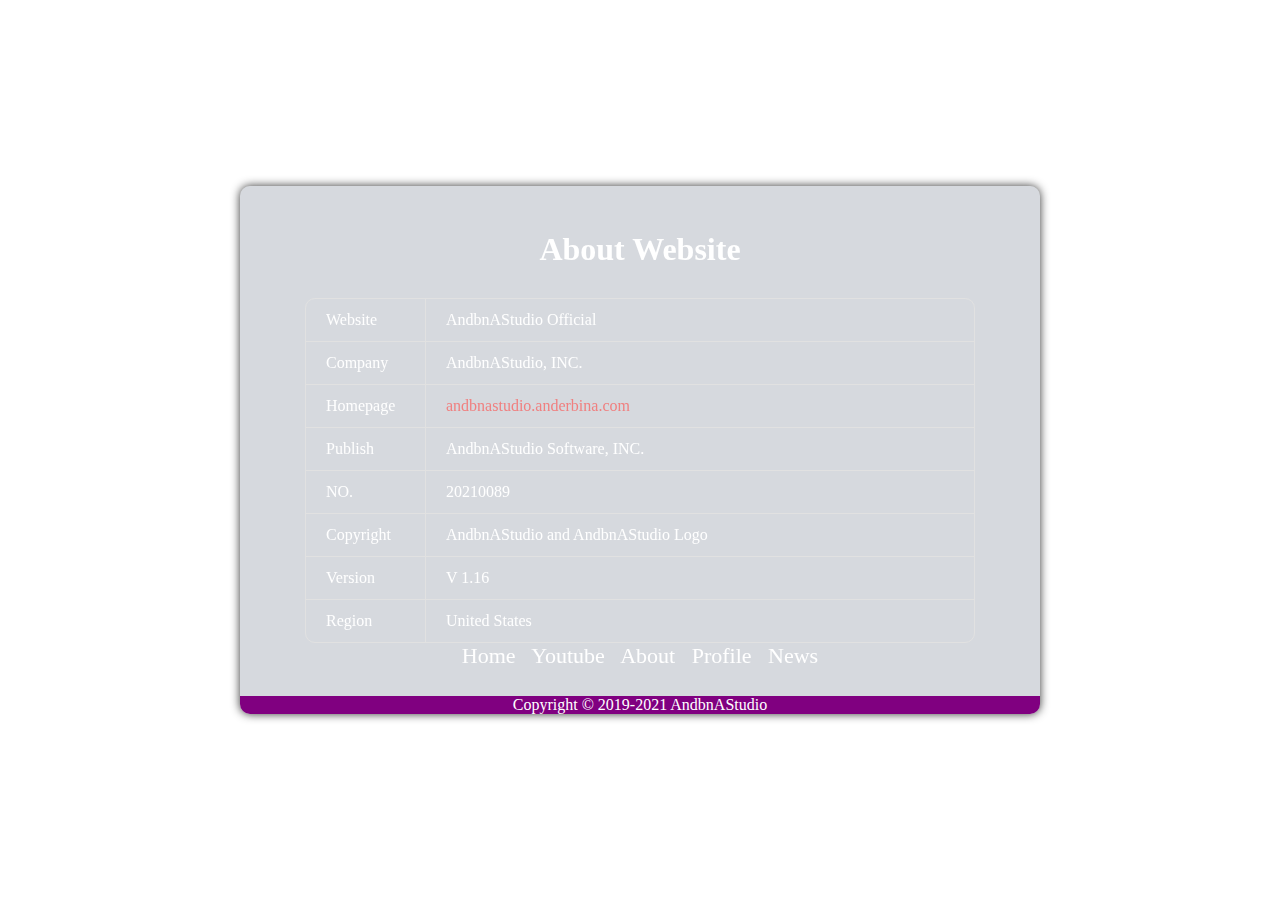
<file: about.html>
<!DOCTYPE html>
<html lang="en-US">
<head>
<meta charset="UTF-8">
<meta name="viewport" content="width=device-width, initial-scale=1">
<title>AndbnAStudio Official Website</title>
<meta name="description" itemprop="description" content="AndbnAStudio Official Website" />
<link rel="icon" href="https://anderbina.com/wp-content/uploads/2020/12/logo.png" sizes="32x32" />
<link rel="icon" href="https://anderbina.com/wp-content/uploads/2020/12/logo.png" sizes="192x192" />
<link rel="apple-touch-icon" href="https://anderbina.com/wp-content/uploads/2020/12/logo.png" />
<meta name="msapplication-TileImage" content="https://anderbina.com/wp-content/uploads/2020/12/logo.png" />
<link rel="stylesheet" type="text/css" href="/css/style.css" />
  
    <div class="page">
        <div class="bg"></div>
        <div class="container result">
            <h1 class="title">About Website</h1>
            <div class>
            	
            	
                                    <div class="info">
                        <div class="info-item">
                            <div class="lable">Website</div>
                            <div class="value">AndbnAStudio Official</div>
                        </div>
                        <div class="info-item">
                            <div class="lable">Company</div>
                            <div class="value">AndbnAStudio, INC.</div>
                        </div>
                        <div class="info-item">
                            <div class="lable">Homepage</div>
                            <div class="value"><a style=" text-decoration:none;"  href="https://andbnastudio.anderbina.com"><span style="color:#F08080">andbnastudio.anderbina.com </span></a></div>
                        </div>
                        <div class="info-item">
                          <div class="lable">Publish</div>
                            <div class="value">AndbnAStudio Software, INC.</div>
                        </div>
                        <div class="info-item">
                            <div class="lable">NO.</div>
                            <div class="value">20210089</div>
                        </div>
                        <div class="info-item">
                            <div class="lable">Copyright</div>
                            <div class="value">AndbnAStudio and AndbnAStudio Logo</div>
                        </div>
                        <div class="info-item">
                            <div class="lable">Version</div>
                            <div class="value">V 1.16</div>
                        </div>
                        <div class="info-item">
                            <div class="lable">Region</div>
                            <div class="value">United States</div>
                        </div>
                    </div>
<div class="text" style=" text-align:center; "><font style="font-size:22px"><a style= " text-decoration:none; " href="https://andbnastudio.anderbina.com/" ><span style="color:#FFFFFF">Home</span></a>&nbsp;&nbsp; <a style=" text-decoration:none; " href="https://andbnastudio.anderbina.com/youtube" ><span style="color: #FFFFFF">Youtube</span></a>&nbsp;&nbsp; <a style=" text-decoration:none; " href="https://andbnastudio.anderbina.com/about" ><span style="color:#FFFFFF">About</span></a>&nbsp;&nbsp; <a style=" text-decoration:none; " href="https://andbnastudio.anderbina.com/profile" ><span style="color:#FFFFFF">Profile</span></a>&nbsp;&nbsp; <a style= " text-decoration:none; " href="https://andbnastudio.anderbina.com/news" ><span style="color:#FFFFFF">News</span></a></font></div>

</style>
<div class="footer">
  <p>Copyright © 2019-2021 AndbnAStudio</p>
</div>

</body>
</html>

           <style>
.footer {
   position: fixed;
   left: 0;
   bottom: 0;
   width: 100%;
   background-color: purple;
   color: white;
   text-align: center;
}
</style>
<div class="footer">
  <p>Copyright © 2019-2021 AndbnAStudio</p>
</div>

</body>
</file>
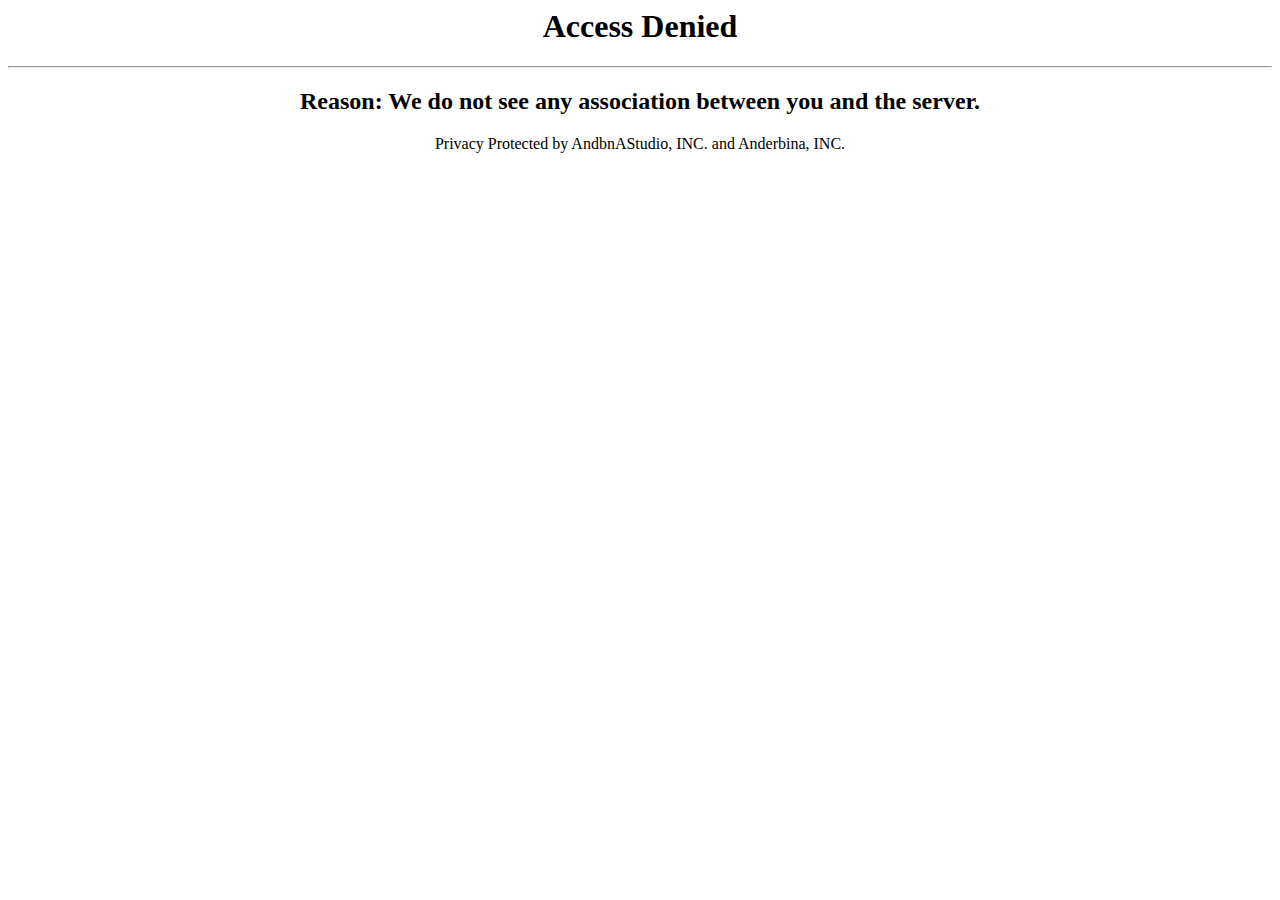
<file: img.html>
<html>
<head><title>404 Not Found</title></head>
<body>
<center><h1>Access Denied</h1></center>
<hr><center><h2>Reason: We do not see any association between you and the server.</h2></center>
<center><footer><p>Privacy Protected by AndbnAStudio, INC. and Anderbina, INC.</p></footer></center>
</body>
</html>
<!-- a padding to disable MSIE and Chrome friendly error page -->
<!-- a padding to disable MSIE and Chrome friendly error page -->
<!-- a padding to disable MSIE and Chrome friendly error page -->
<!-- a padding to disable MSIE and Chrome friendly error page -->
<!-- a padding to disable MSIE and Chrome friendly error page -->
<!-- a padding to disable MSIE and Chrome friendly error page -->
</file>
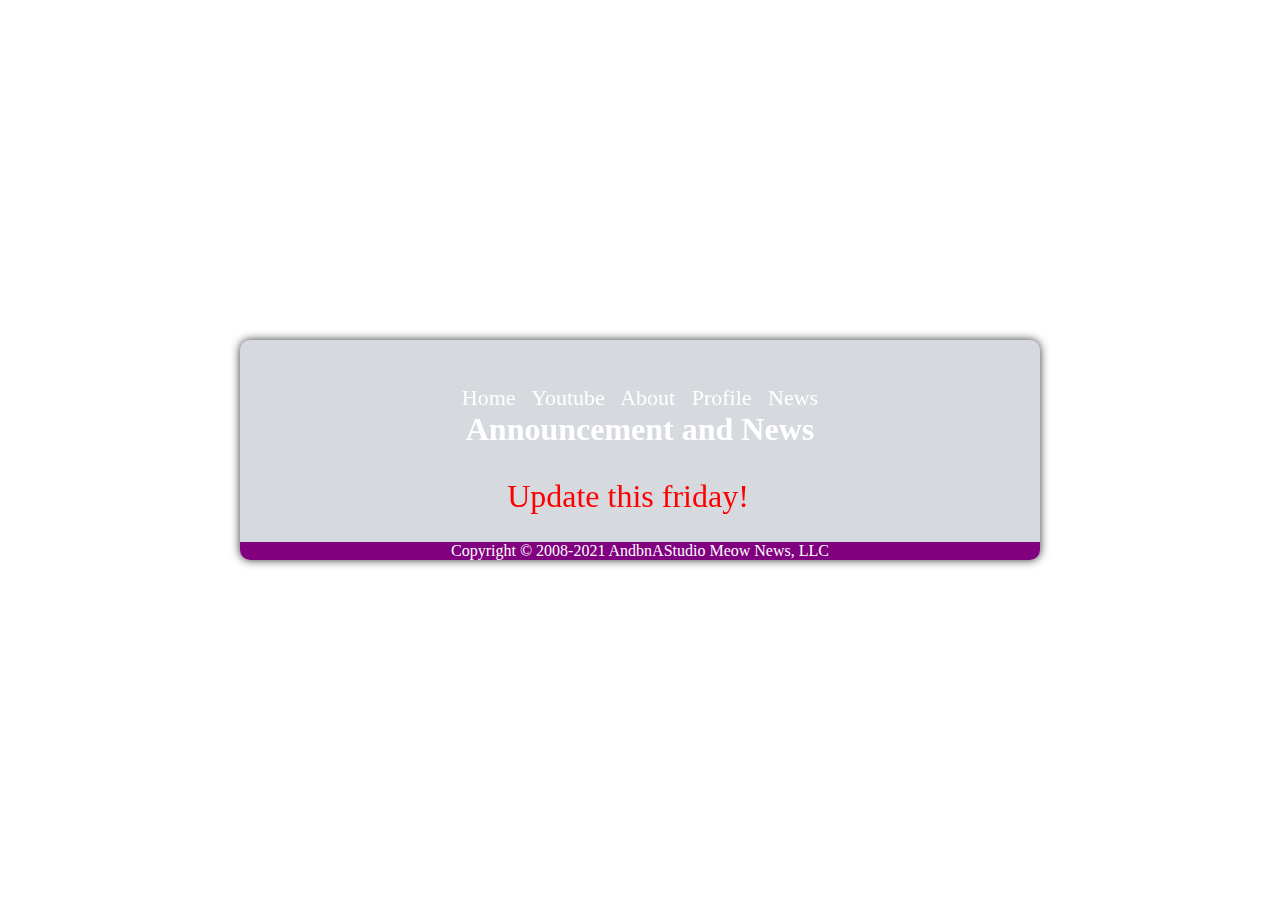
<file: news.html>
<!DOCTYPE html>
<html lang="en-US">
<html>
<head>
<meta charset="UTF-8">
<meta name="viewport" content="width=device-width, initial-scale=1">
<title>AndbnAStudio Official Website</title>
<meta name="description" itemprop="description" content="AndbnAStudio Official Website" />
<link rel="icon" href="https://anderbina.com/wp-content/uploads/2020/12/logo.png" sizes="32x32" />
<link rel="icon" href="https://anderbina.com/wp-content/uploads/2020/12/logo.png" sizes="192x192" />
<link rel="apple-touch-icon" href="https://anderbina.com/wp-content/uploads/2020/12/logo.png" />
<meta name="msapplication-TileImage" content="https://anderbina.com/wp-content/uploads/2020/12/logo.png" />
<link rel="stylesheet" type="text/css" href="/css/style.css" />

    <div class="page">
        <div class="bg"></div>
        <div class="container result">
            <div class="text" style=" text-align:center; "><font style="font-size:22px"><a style= " text-decoration:none; " href="https://andbnastudio.anderbina.com/" ><span style="color:#FFFFFF">Home</span></a>&nbsp;&nbsp; <a style=" text-decoration:none; " href="https://andbnastudio.anderbina.com/youtube" ><span style="color: #FFFFFF">Youtube</span></a>&nbsp;&nbsp; <a style=" text-decoration:none; " href="https://andbnastudio.anderbina.com/about" ><span style="color:#FFFFFF">About</span></a>&nbsp;&nbsp; <a style=" text-decoration:none; " href="https://andbnastudio.anderbina.com/profile" ><span style="color:#FFFFFF">Profile</span></a>&nbsp;&nbsp; <a style= " text-decoration:none; " href="https://andbnastudio.anderbina.com/news" ><span style="color:#FFFFFF">News</span></a></font></div>
            <h1 class="title">Announcement and News</h1>
            <div class>
            
            <div>
            <center><fony style="font-size:32px"><a style=" text-decoration:none;"  href="/news/update-version-coming" target="_blank"><span style="color:#FF0000">Update this friday! </span></a>&nbsp;&nbsp; </div></center>
            
<style>
.footer {
   position: fixed;
   left: 0;
   bottom: 0;
   width: 100%;
   background-color: purple;
   color: white;
   text-align: center;
}
</style>
<div class="footer">
  <p>Copyright © 2008-2021 AndbnAStudio Meow News, LLC</p>
</div>

</body>
</html>
</file>
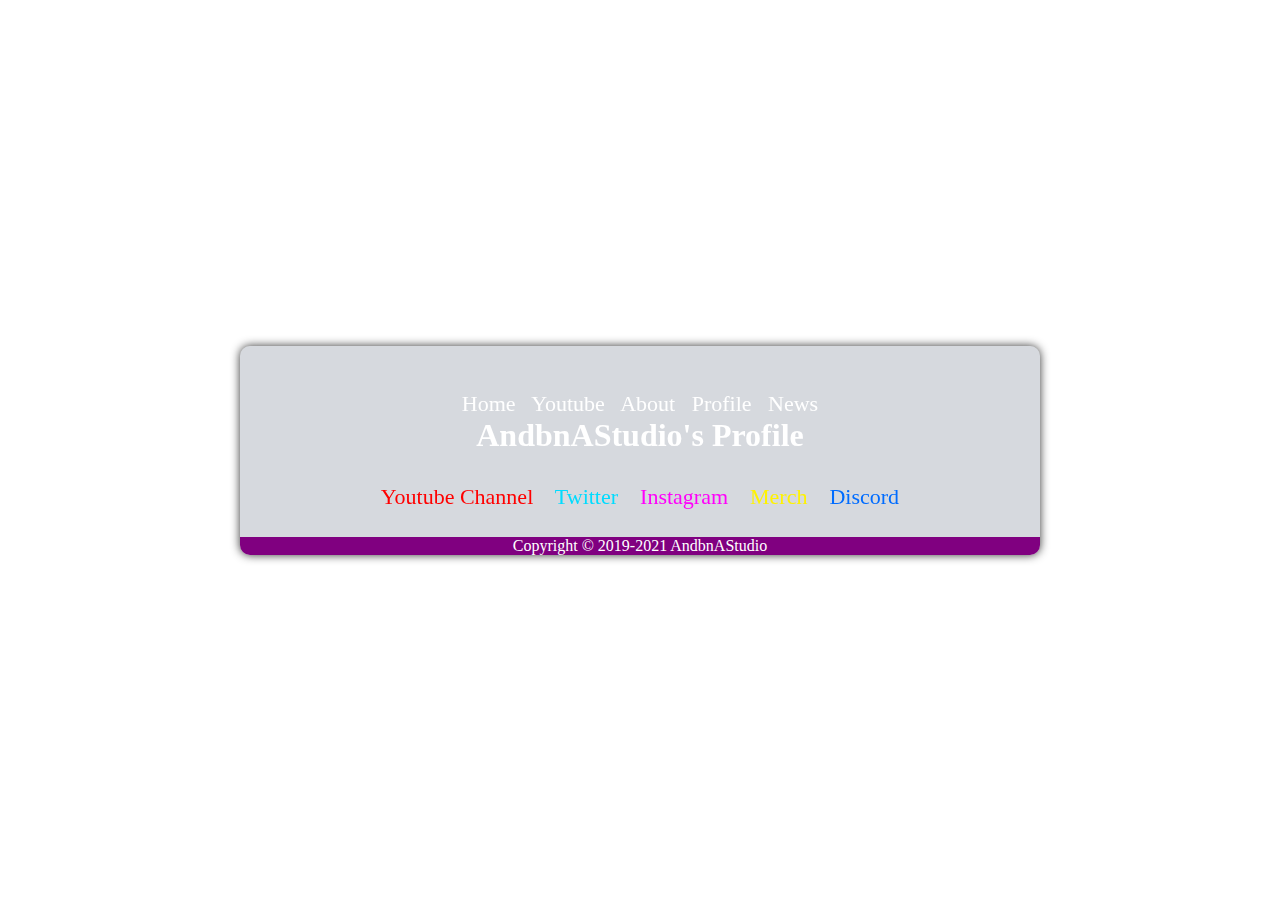
<file: profile.html>
<!DOCTYPE html>
<html lang="en-US">
<html>
<head>
<meta charset="UTF-8">
<meta name="viewport" content="width=device-width, initial-scale=1">
<title>AndbnAStudio Official Website</title>
<meta name="description" itemprop="description" content="AndbnAStudio Official Website" />
<link rel="icon" href="https://anderbina.com/wp-content/uploads/2020/12/logo.png" sizes="32x32" />
<link rel="icon" href="https://anderbina.com/wp-content/uploads/2020/12/logo.png" sizes="192x192" />
<link rel="apple-touch-icon" href="https://anderbina.com/wp-content/uploads/2020/12/logo.png" />
<meta name="msapplication-TileImage" content="https://anderbina.com/wp-content/uploads/2020/12/logo.png" />
<link rel="stylesheet" type="text/css" href="/css/style.css" />

    <div class="page">
        <div class="bg"></div>
        <div class="container result">
            <div class="text" style=" text-align:center; "><font style="font-size:22px"><a style= " text-decoration:none; " href="https://andbnastudio.anderbina.com/" ><span style="color:#FFFFFF">Home</span></a>&nbsp;&nbsp; <a style=" text-decoration:none; " href="https://andbnastudio.anderbina.com/youtube" ><span style="color: #FFFFFF">Youtube</span></a>&nbsp;&nbsp; <a style=" text-decoration:none; " href="https://andbnastudio.anderbina.com/about" ><span style="color:#FFFFFF">About</span></a>&nbsp;&nbsp; <a style=" text-decoration:none; " href="https://andbnastudio.anderbina.com/profile" ><span style="color:#FFFFFF">Profile</span></a>&nbsp;&nbsp; <a style= " text-decoration:none; " href="https://andbnastudio.anderbina.com/news" ><span style="color:#FFFFFF">News</span></a></font></div>
            <h1 class="title">AndbnAStudio's Profile</h1>
            <div class>
            
            <div>
            <center><fony style="font-size:22px"><a style=" text-decoration:none;"  href="https://youtube.com/c/andbnastudio" target="_blank"><span style="color:#FF0000">Youtube Channel </span></a>&nbsp;&nbsp; <a style=" text-decoration:none;"  href="https://twitter.com/andbnastudio" target="_blank"><span style="color:#00DCFF">Twitter </span></a>&nbsp;&nbsp; <a style=" text-decoration:none;"  href="https://instagram.com/andbnastudio" target="_blank"><span style="color:#FF00FB">Instagram </span></a>&nbsp;&nbsp; <a style=" text-decoration:none;"  href="https://merch.streamelements.com/andbnastudio" target="_blank"><span style="color:#FFF300">Merch </span></a>&nbsp;&nbsp; <a style=" text-decoration:none;"  href="https://discord.gg/6sDH9gB" target="_blank"><span style="color:#006CFF">Discord </span></a></div></font></center>
            
<style>
.footer {
   position: fixed;
   left: 0;
   bottom: 0;
   width: 100%;
   background-color: purple;
   color: white;
   text-align: center;
}
</style>
<div class="footer">
  <p>Copyright © 2019-2021 AndbnAStudio</p>
</div>

</body>
</html>
</file>
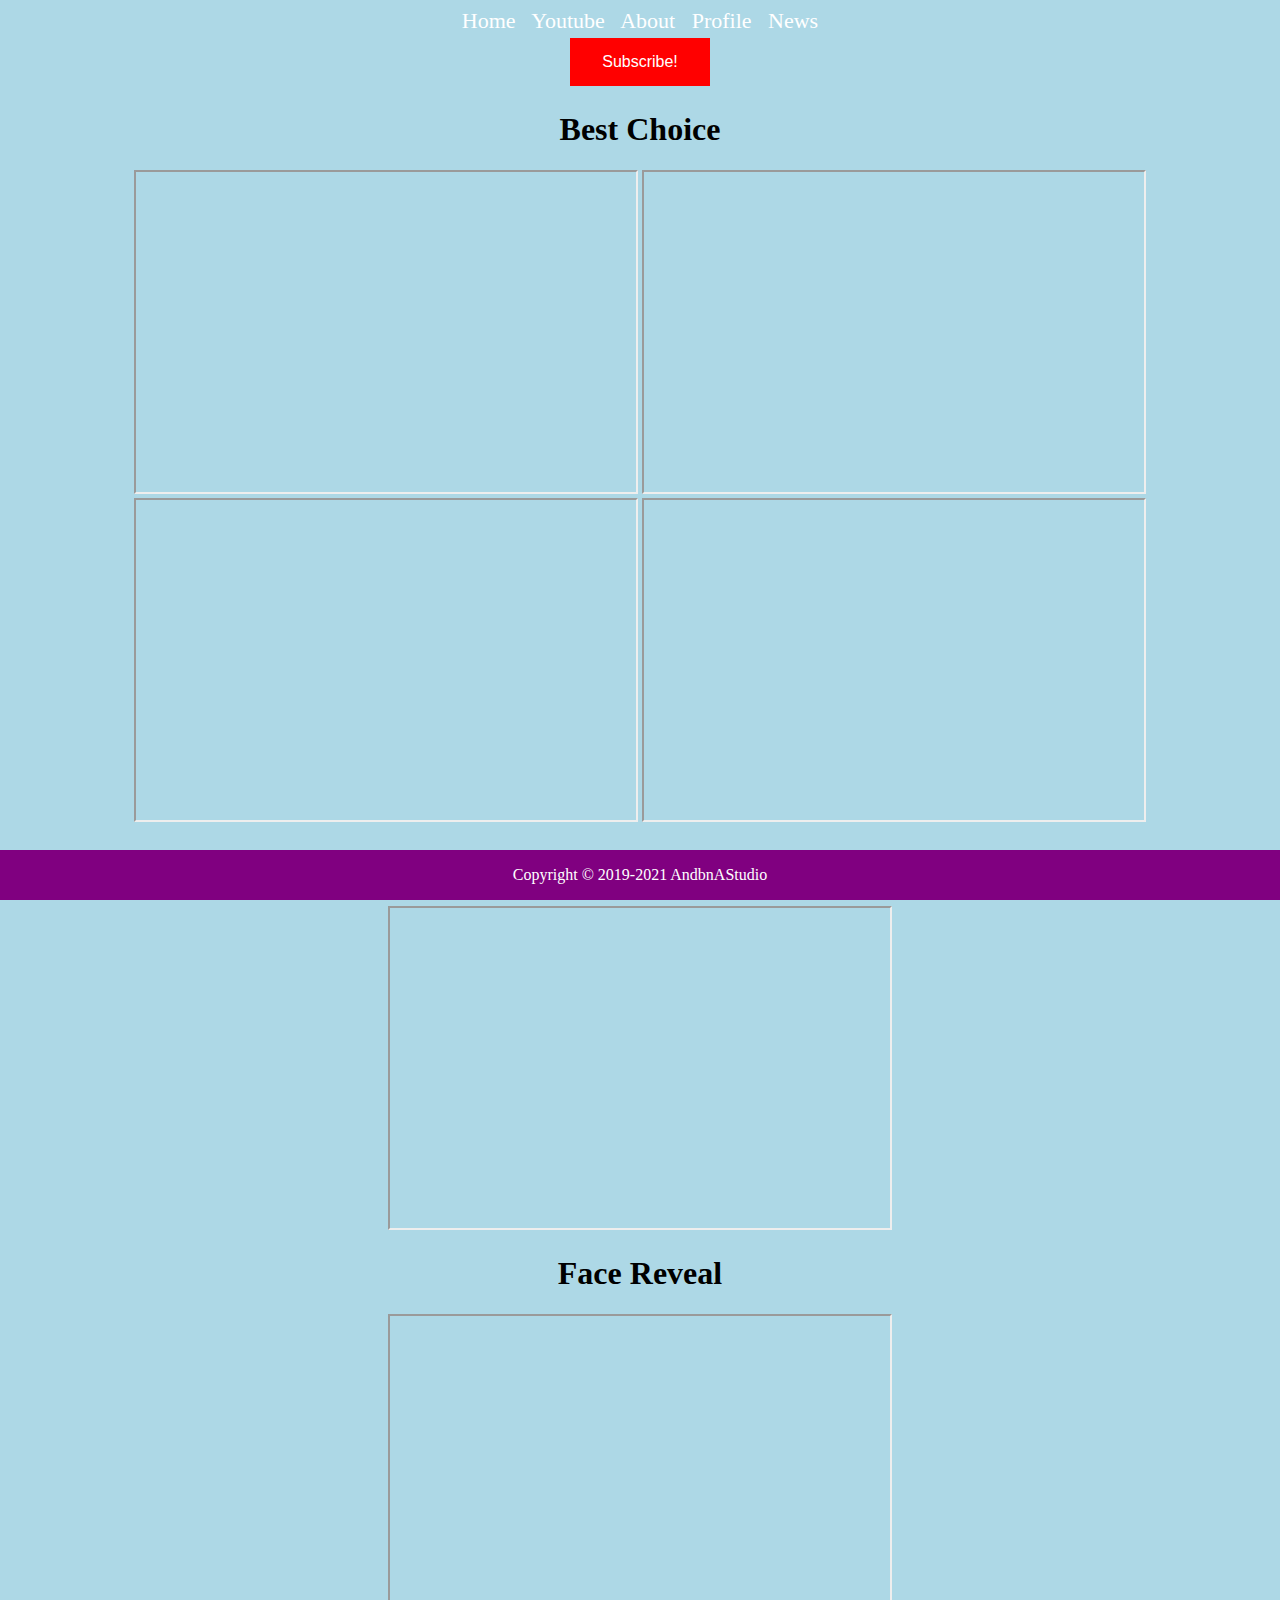
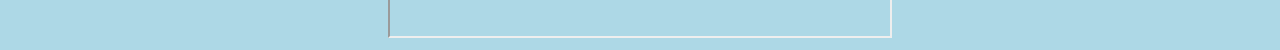
<file: youtube.html>
<!DOCTYPE html>
<html lang="en-US">
<head>
<title>AndbnAStudio Youtube</title>
<meta charset="utf-8">
<meta name="viewport" content="width=device-width, initial-scale=1">
<meta name="Keywords" content="AndbnAStudio">
<meta name="Description" content="AndbnAStudio's Youtube Video">
<link rel="icon" href="https://anderbina.com/wp-content/uploads/2020/12/logo.png" type="image/x-icon">
   
<div class="text" style=" text-align:center; "><font style="font-size:22px"><a style= " text-decoration:none; " href="https://andbnastudio.anderbina.com/" ><span style="color:#FFFFFF">Home</span></a>&nbsp;&nbsp; <a style=" text-decoration:none; " href="https://andbnastudio.anderbina.com/youtube" ><span style="color: #FFFFFF">Youtube</span></a>&nbsp;&nbsp; <a style=" text-decoration:none; " href="https://andbnastudio.anderbina.com/about" ><span style="color:#FFFFFF">About</span></a>&nbsp;&nbsp; <a style=" text-decoration:none; " href="https://andbnastudio.anderbina.com/profile" ><span style="color:#FFFFFF">Profile</span></a>&nbsp;&nbsp; <a style= " text-decoration:none; " href="https://andbnastudio.anderbina.com/news" ><span style="color:#FFFFFF">News</span></a></font></div>
<center><button class="button button1" onclick="location.href = 'https://www.youtube.com/c/AndbnAStudio?sub_confirmation=1' ">Subscribe!</button>
   
<center><h1>Best Choice</h1></center>
<center><iframe width="500" height="320"
src="https://www.youtube.com/embed/ucTO6HRxLas">
</iframe>

<iframe width="500" height="320"
src="https://www.youtube.com/embed/UYJOJ0vzueQ">
 </iframe>

<iframe width="500" height="320"
src="https://www.youtube.com/embed/veqLOfAtNHE">
 </iframe>

<iframe width="500" height="320"
src="https://www.youtube.com/embed/zovJF9Yuw9I">
 </iframe></center>

<center><h1>Stream Sniping</h1></center>
<center><iframe width="500" height="320"
src="https://www.youtube.com/embed/omrKbalH04U">
</iframe></center>

<center><h1>Face Reveal</h1></center>
<center><iframe width="500" height="320"
src="https://www.youtube.com/embed/7jeQV4vv-Ik">
   </iframe></center>

   
   
   
   
   
   
<style>
.button {
  border: none;
  color: white;
  padding: 15px 32px;
  text-align: center;
  text-decoration: none;
  display: inline-block;
  font-size: 16px;
  margin: 4px 2px;
  cursor: pointer;
}

.button1 {background-color: #FF0000;} /* Red */
.button2 {background-color: #0083FF;} /* Blue */
.button3 {background-color: #D500FF;} /* Purple */
</style>

 <style>
.footer {
   position: fixed;
   left: 0;
   bottom: 0;
   width: 100%;
   background-color: purple;
   color: white;
   text-align: center;
}
</style>

<style>
body {
  background-color: lightblue;
}
</style>

<div class="footer">
  <p>Copyright © 2019-2021 AndbnAStudio</p>
</div>

</body>
</file>
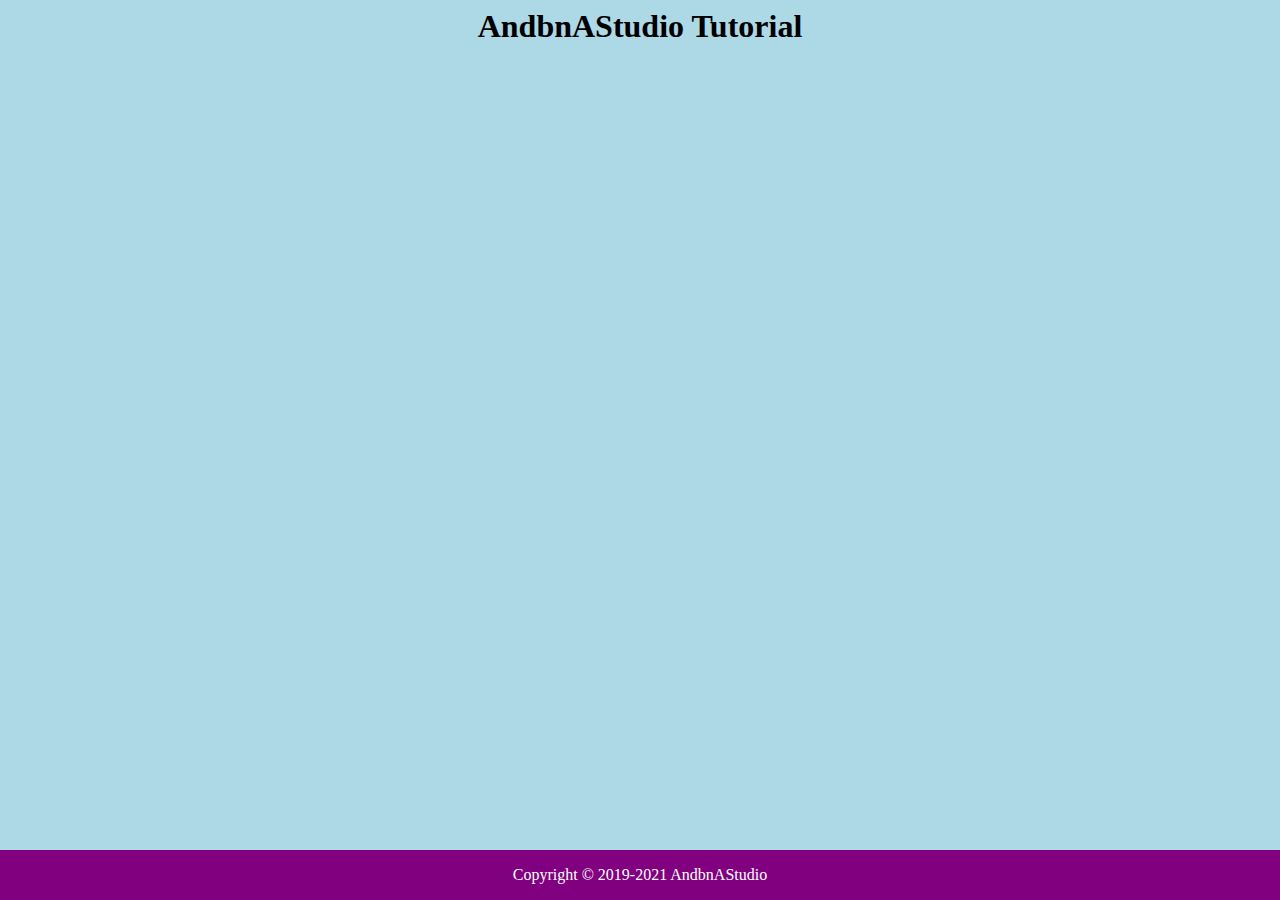
<file: html/tut.html>
<DOCTYPE html>
<html lang="en-US">
<head>
<meta charset="UTF-8">
<meta name="viewport" content="width=device-width, initial-scale=1">
<title>AndbnAStudio Tutorial</title>
<link rel="stylesheet" type="text/css" href="https://andbnastudio.anderbina.com/css/style.css" />

<center><h1>AndbnAStudio Tutorial</h1></center>

<style>
.button {
  border: none;
  color: white;
  padding: 15px 32px;
  text-align: center;
  text-decoration: none;
  display: inline-block;
  font-size: 16px;
  margin: 4px 2px;
  cursor: pointer;
}

.button1 {background-color: #FF0000;} /* Red */
.button2 {background-color: #0083FF;} /* Blue */
.button3 {background-color: #D500FF;} /* Purple */
</style>

 <style>
.footer {
   position: fixed;
   left: 0;
   bottom: 0;
   width: 100%;
   background-color: purple;
   color: white;
   text-align: center;
}
</style>

<style>
body {
  background-color: lightblue;
}
</style>

<div class="footer">
  <p>Copyright © 2019-2021 AndbnAStudio</p>
</div>
</file>
<file: css/style.css>
* {
    margin: 0;
    padding: 0;
    box-sizing: border-box;
}

input,
textarea,
button {
    outline: none;
    background-color: transparent;
    border: 0;
}

.page {
    min-height: 100vh;
    display: -webkit-box;
    display: -ms-flexbox;
    display: flex;
    -webkit-box-pack: center;
    -ms-flex-pack: center;
    justify-content: center;
    -webkit-box-align: center;
    -ms-flex-align: center;
    align-items: center;
    font-weight: lighter;
}

.bg {
    position: fixed;
    top: 0;
    left: 0;
    right: 0;
    bottom: 0;
    background-image: url("https://andbnastudio.anderbina.com/img/background.png");
    background-repeat: no-repeat;
    background-position: center;
    background-size: cover;
    background-attachment: fixed;
}

.container {
    position: relative;
    max-width: 800px;
    width: 95%;
    padding: 45px 65px;
    border-radius: 10px;
    color: #fff;
    overflow: hidden;
}

.container.result {
    background: rgba(120, 129, 147, 0.3);
    box-shadow: 0 0 10px 0px #333;
    backdrop-filter: blur(10px);
}

h1.title {
    text-align: center;
    margin-bottom: 30px;
}

.search-form {
    text-align: center;
    font-size: 16px;
}

.search-form input {
    border: #e1e1e1 solid 1px;
    border-radius: 50px;
    width: 100%;
    line-height: 1;
    font-size: 16px;
    padding: 15px 30px;
    color: #fff;
    text-align: center;
    margin-bottom: 30px;
}

.search-form input::-webkit-input-placeholder {
    /* Chrome/Opera/Safari */
    color: #f5f5f5;
}

.search-form input::-moz-placeholder {
    /* Firefox 19+ */
    color: #f5f5f5;
}

.search-form input:-ms-input-placeholder {
    /* IE 10+ */
    color: #f5f5f5;
}

.search-form input:-moz-placeholder {
    /* Firefox 18- */
    color: #f5f5f5;
}

.search-form .search-submit {
    padding: 15px 60px;
    border: 0;
    border-radius: 50px;
    color: #fff;
    font-size: 16px;
    cursor: pointer;
    line-height: 1;
    transition: all 0.3s;
    background: -webkit-gradient( linear, left top, right top, from(#9c51ff), to(#816bff));
    background: -webkit-linear-gradient(90deg, #9c51ff, #816bff);
    background: linear-gradient(90deg, #9c51ff, #816bff);
}

.info {
    border: #e1e1e1 solid 1px;
    border-radius: 10px;
}

.info .info-item {
    padding: 0px;
    display: flex;
    /* line-height: 46px; */
}

.info .info-item~.info-item {
    border-top: #e1e1e1 solid 1px;
}

.info .info-item .lable {
    border-right: #e1e1e1 solid 1px;
    width: 120px;
    padding: 12px 20px;
    text-align-last: justify;
}

.info .info-item .value {
    flex: 1;
    padding: 12px 20px;
}
.div_foot {
             position: fixed;
             bottom:20px;
             left:0px;
             text-align: center;  
             width: 100%;
             font-size: 16px;
             letter-spacing: 1px;
        }
@media (max-width: 820px) {
    .container {
        padding: 20px;
    }
}
</file>
